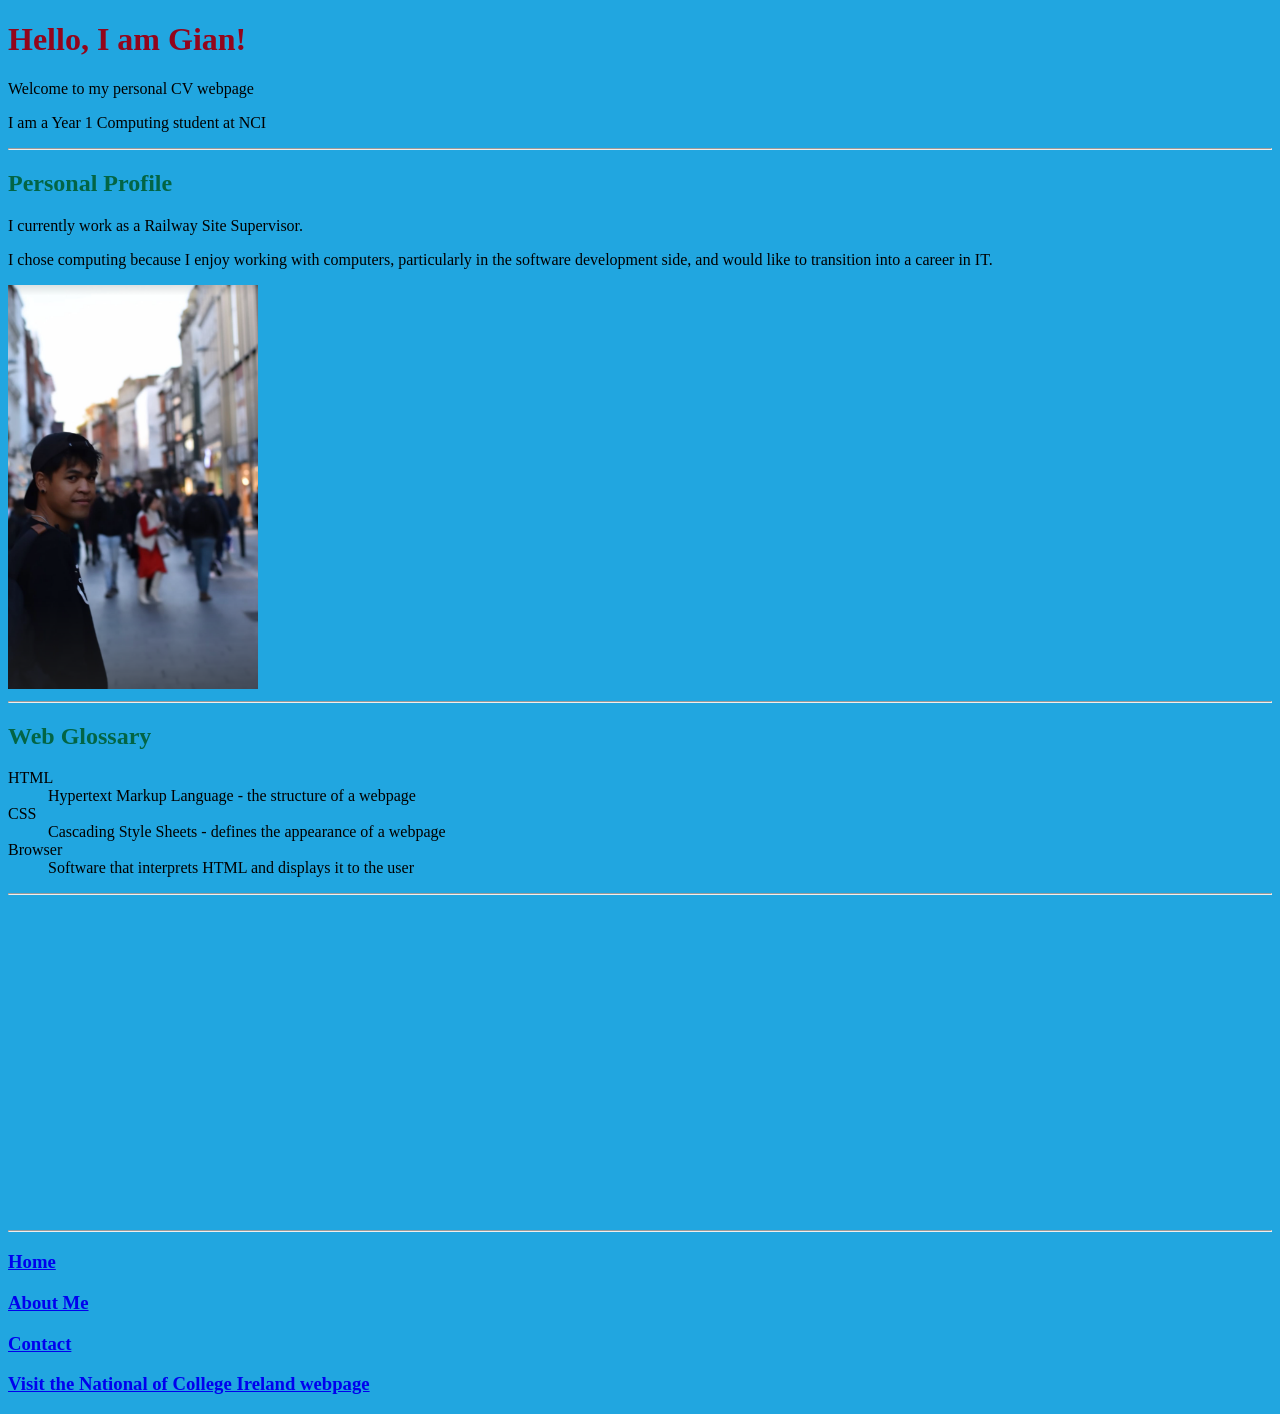
<file: index.html>
<!DOCTYPE html>
<html lang="en">
<head>
	<meta charset="UTF-8">
	<meta name="viewport" content="width=device-width, initial-scale=1.0">
	<link rel="stylesheet" href="css/style.css">
	<title>Gian Maquiling - Home</title>
</head>
<body>
	<!-- About Me Section -->
	<h1>Hello, I am Gian!</h1>
	<p>Welcome to my personal CV webpage</p>
	<p>I am a Year 1 Computing student at NCI</p>

	<hr>
	<h2>Personal Profile</h2>
	<p>I currently work as a Railway Site Supervisor.</p>
	<p>I chose computing because I enjoy working with computers, particularly in the software development side,
	and would like to transition into a career in IT.</p>
	<img src="images/img.png" alt="Photo of Gian Bryce walking through Grafton Street, Dublin." width="250">

	<!-- Description List Section -->
	<hr>
	<h2>Web Glossary</h2>
	<dl>
		<dt>HTML</dt>
		<dd>Hypertext Markup Language - the structure of a webpage</dd>
		<dt>CSS</dt>
		<dd>Cascading Style Sheets - defines the appearance of a webpage</dd>
		<dt>Browser</dt>
		<dd>Software that interprets HTML and displays it to the user</dd>
	</dl>

	<!-- Video Embed Section -->
	<hr>
	<iframe width="560" height="315" src="https://www.youtube.com/embed/it1rTvBcfRg?si=P7vt-wP0Rr7wG6ht" title="YouTube video player" frameborder="0" allow="accelerometer; autoplay; clipboard-write; encrypted-media; gyroscope; picture-in-picture; web-share" referrerpolicy="strict-origin-when-cross-origin" allowfullscreen></iframe>

	<!-- Navigation Section -->
	<hr>
	<h3><a href="index.html" target="_blank">Home</a></h3>
	<h3><a href="about.html" target="_blank">About Me</a></h3>
	<h3><a href="contact.html" target="_blank">Contact</a></h3>
	<h3><a href="https://moodle2025.ncirl.ie/" target="_blank">Visit the National of College Ireland webpage</a></h3>
</body>
</html>
</file>
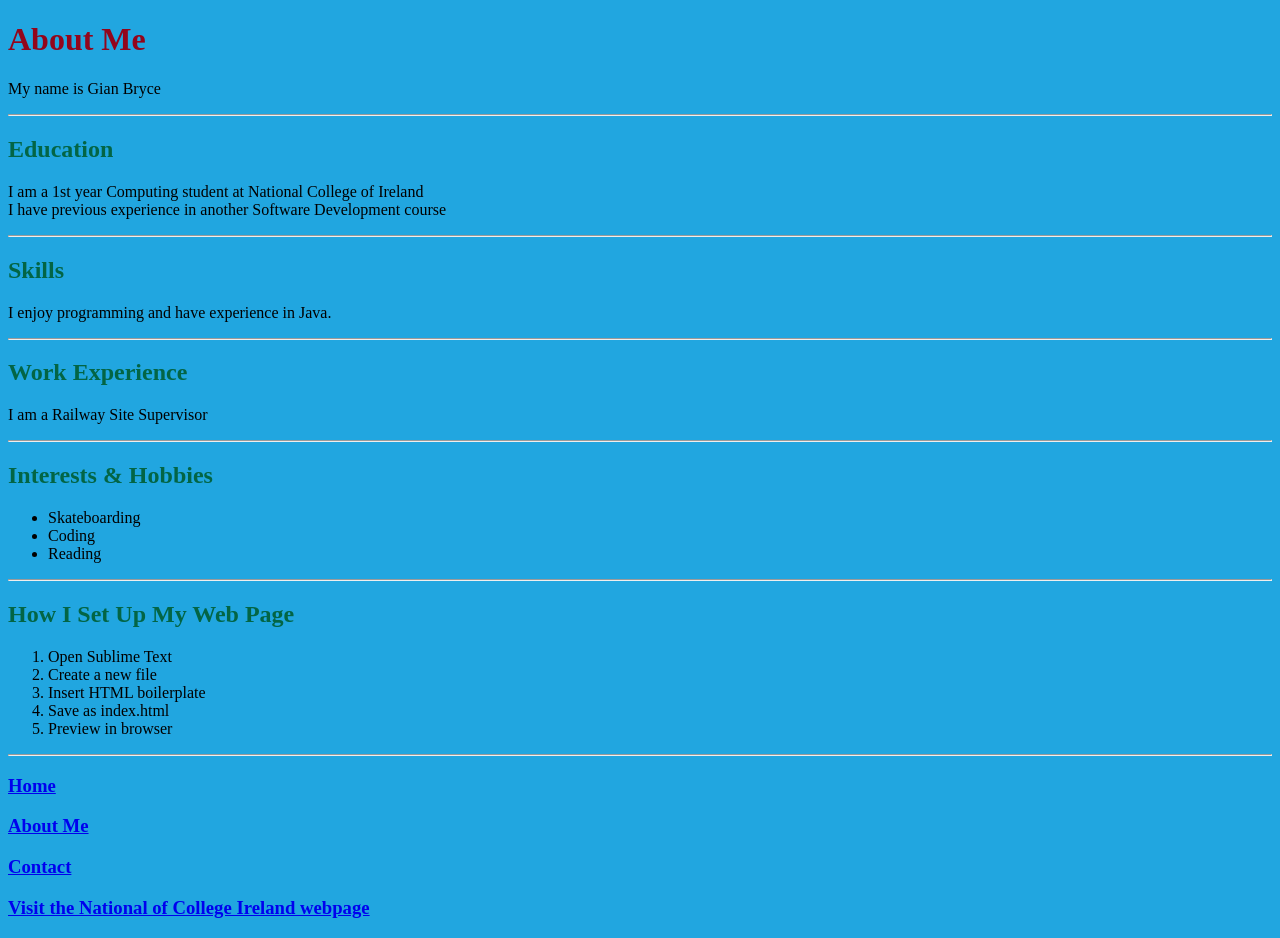
<file: about.html>
<!DOCTYPE html>
<html lang="en">
<!-- Header Section -->
<head>
    <meta charset="UTF-8">
    <meta name="viewport" content="width=device-width, initial-scale=1.0">
    <link rel="stylesheet" href="css/style.css">
    <title>About Me</title>
</head>

<body>
<!-- About Me Section -->
<h1>About Me</h1>
<p>My name is Gian Bryce</p>

<hr>
<h2>Education</h2>
<p>I am a 1st year Computing student at National College of Ireland
<br>I have previous experience in another Software Development course</p>

<hr>
<h2>Skills</h2>
<p>I enjoy programming and have experience in Java.</p>

<hr>
<h2>Work Experience</h2>
<p>I am a Railway Site Supervisor</p>

<!-- Lists Section -->
<hr>
<h2>Interests & Hobbies</h2>
<ul>
    <li>Skateboarding</li>
    <li>Coding</li>
    <li>Reading</li>
</ul>

<hr>
<h2>How I Set Up My Web Page</h2>
<ol>
    <li>Open Sublime Text</li>
    <li>Create a new file</li>
    <li>Insert HTML boilerplate</li>
    <li>Save as index.html</li>
    <li>Preview in browser</li>
</ol>

<!-- Navigation Section -->
<hr>
<h3><a href="index.html" target="_blank">Home</a></h3>
<h3><a href="about.html" target="_blank">About Me</a></h3>
<h3><a href="contact.html" target="_blank">Contact</a></h3>
<h3><a href="https://moodle2025.ncirl.ie/" target="_blank">Visit the National of College Ireland webpage</a></h3>
</body>
</html>
</file>
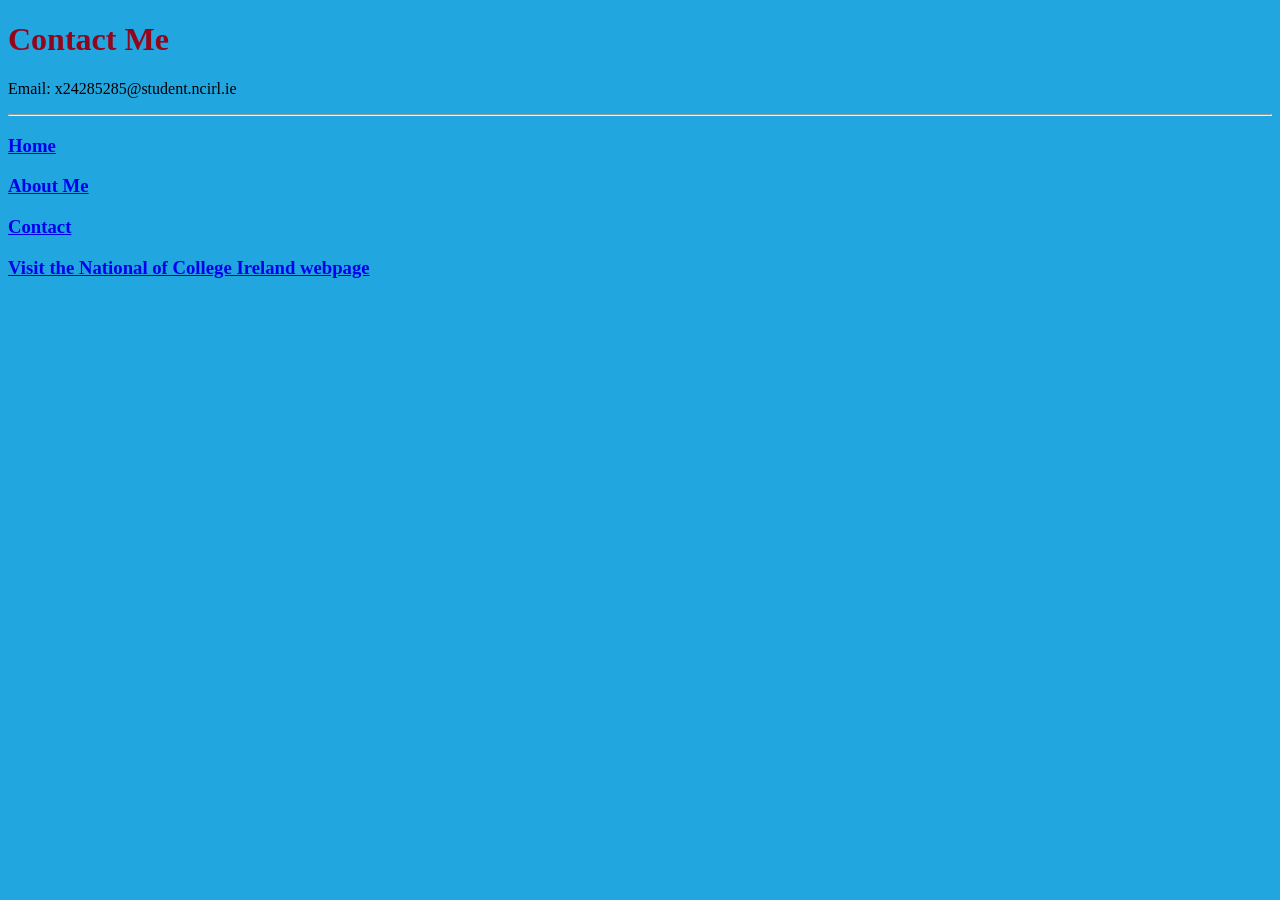
<file: contact.html>
<!DOCTYPE html>
<html lang="en">
<!-- Header Section -->
<head>
    <meta charset="UTF-8">
    <meta name="viewport" content="width=device-width, initial-scale=1.0">
    <link rel="stylesheet" href="css/style.css"></link>
    <title>Contact Me</title>
</head>

<body>

<!-- Contact Me Section-->
<h1>Contact Me</h1>
<p>Email: x24285285@student.ncirl.ie</p>
<hr>
<h3><a href="index.html" target="_blank">Home</a></h3>
<h3><a href="about.html" target="_blank">About Me</a></h3>
<h3><a href="contact.html" target="_blank">Contact</a></h3>
<h3><a href="https://moodle2025.ncirl.ie/" target="_blank">Visit the National of College Ireland webpage</a></h3>
</body>
</html>
</file>
<file: css/style.css>
body {
    background-color: #21a6e0;
}

h1 {
    color: #93051b;
}

h2 {
    color: #036545;
}

p {
    color: black;
}
</file>
